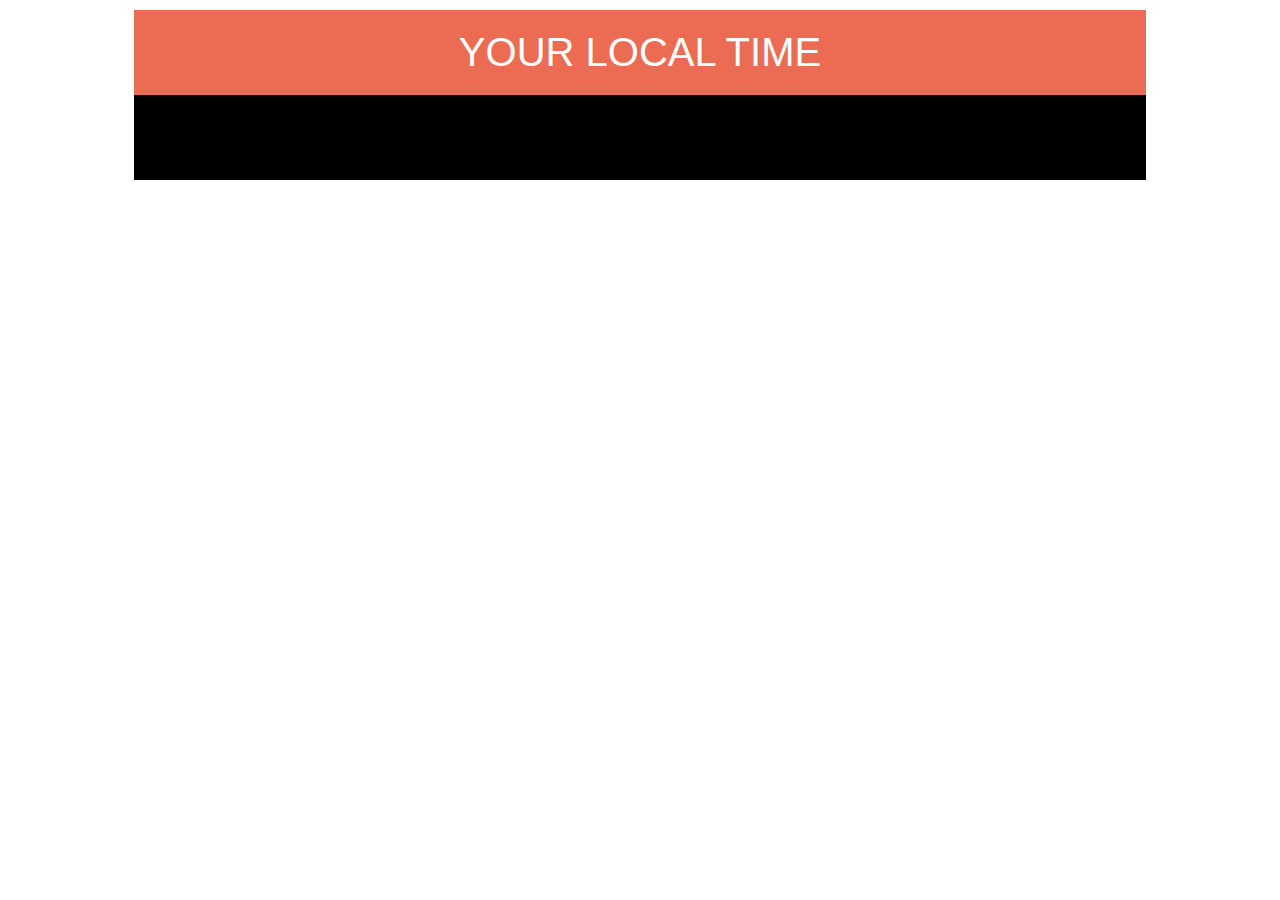
<file: 2_Digital_Clock/index.html>
<!DOCTYPE html>
<html lang="en">
  <head>
    <meta charset="UTF-8" />
    <meta name="viewport" content="width=device-width, initial-scale=1.0" />
    <link rel="stylesheet" href="style.css" />
    <title>your local time</title>
  </head>
  <body>
    <div id="banner"><span>Your Local Time </span></div>
    <div id="clock"></div>
    <script src="script.js"></script>
  </body>
</html>
<!-- NOTE: 

 -->
</file>
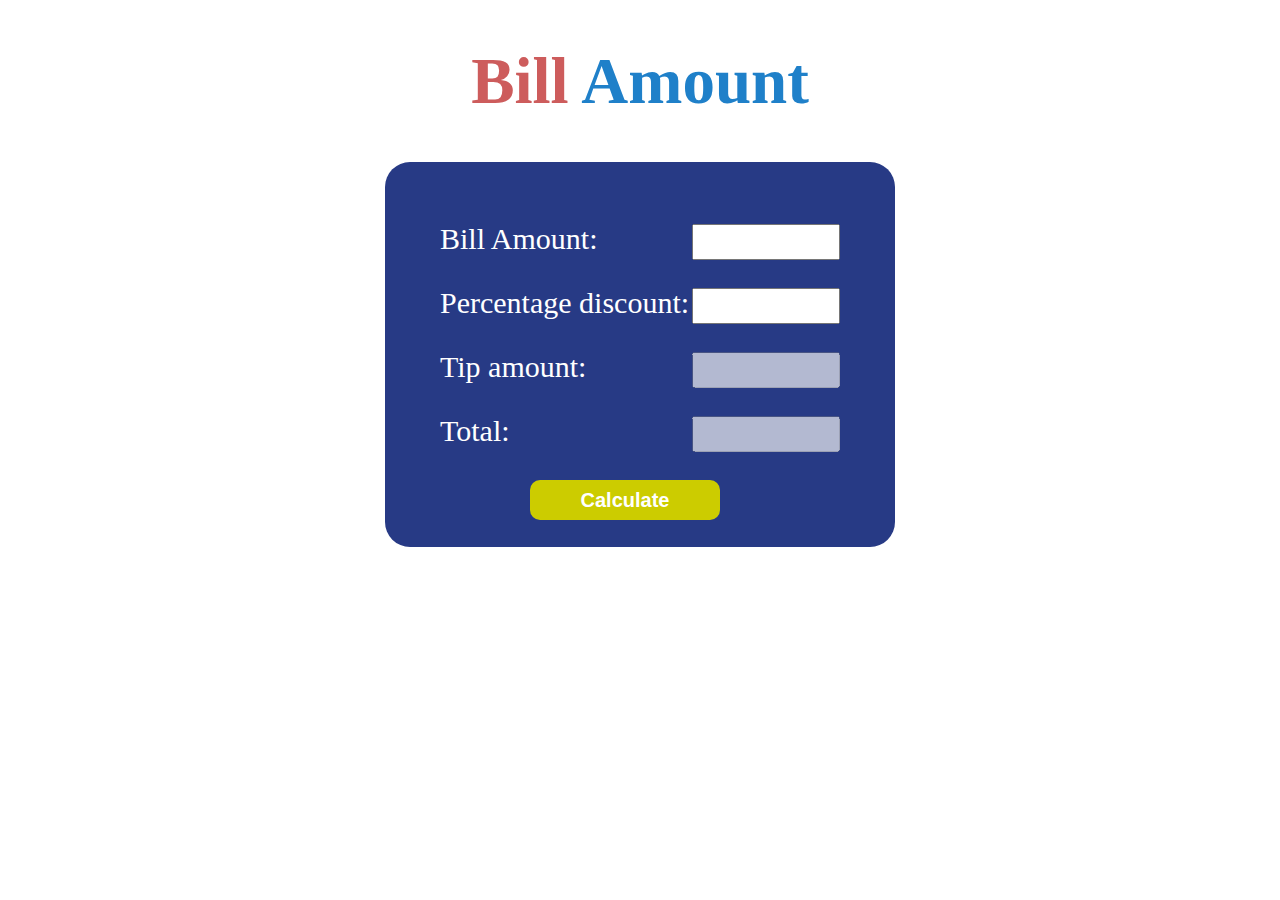
<file: 3_Calculate_Bills/index.html>
<!DOCTYPE html>
<html lang="en">
  <head>
    <meta charset="UTF-8" />
    <meta name="viewport" content="width=device-width, initial-scale=1.0" />
    <title>Bill calculator</title>
    <link rel="stylesheet" href="style.css" />
    <script src="https://ajax.googleapis.com/ajax/libs/jquery/3.4.1/jquery.min.js"></script>
  </head>
  <body>
    <h1><span id="perc">Bill</span> Amount</h1>

    <form id="calculator">
      <p>Bill Amount: <input id="amount" /></p>
      <p>Percentage discount: <input id="percentage" /></p>
      <p>Tip amount: <input id="tip" disabled="disabled" /></p>
      <!-- disabled means boolean attribute: user will not be insert or click on this input -->
      <p>Total: <input id="total" disabled="disabled" /></p>
      <p>
        <input
          id="addup"
          type="submit"
          value="Calculate"
          onclick="calculate()"
        />
      </p>
    </form>

    <script src="script.js"></script>
  </body>
</html>
</file>
<file: 2_Digital_Clock/style.css>
#clock {
  color: #fff;
  font-size: 85px;
  background-color: #000;
  padding: 0.5em 0em;
  width: 80%;
  margin: 0px auto;
  font-family: Helvetica, Arial;
  text-align: center;
}

#banner {
  color: #fefefe;
  font-size: 40px;
  background-color: #eb6c52;
  padding: 0.5em 0em;
  width: 80%;
  margin: 10px auto 0%;
  font-family: Helvetica, Arial;
  text-align: center;
  text-transform: uppercase;
}
</file>
<file: 3_Calculate_Bills/style.css>
#calculator {
  background-color: #273a85;
  width: 400px;
  height: 300px;
  color: #fff;
  padding: 55px;
  padding-top: 30px;
  border-style: none;
  border-radius: 25px;
  margin: auto;
  margin-top: 40px;
}

input {
  float: right;
  clear: both;
  width: 140px;
  height: 30px;
  margin-top: 2px;
  text-align: center;
  font-weight: bold;
}
p {
  font-size: 30px;
}
h1 {
  font-size: 65px;
  text-align: center;
  color: #1f80c9;
}
#addup {
  background-color: #cc0;
  border-style: none;
  border-radius: 10px;
  width: 190px;
  height: 40px;
  color: #fff;
  font-size: 20px;
  margin-right: 120px;
}

#perc {
  color: #cd5c5c;
}
</file>
